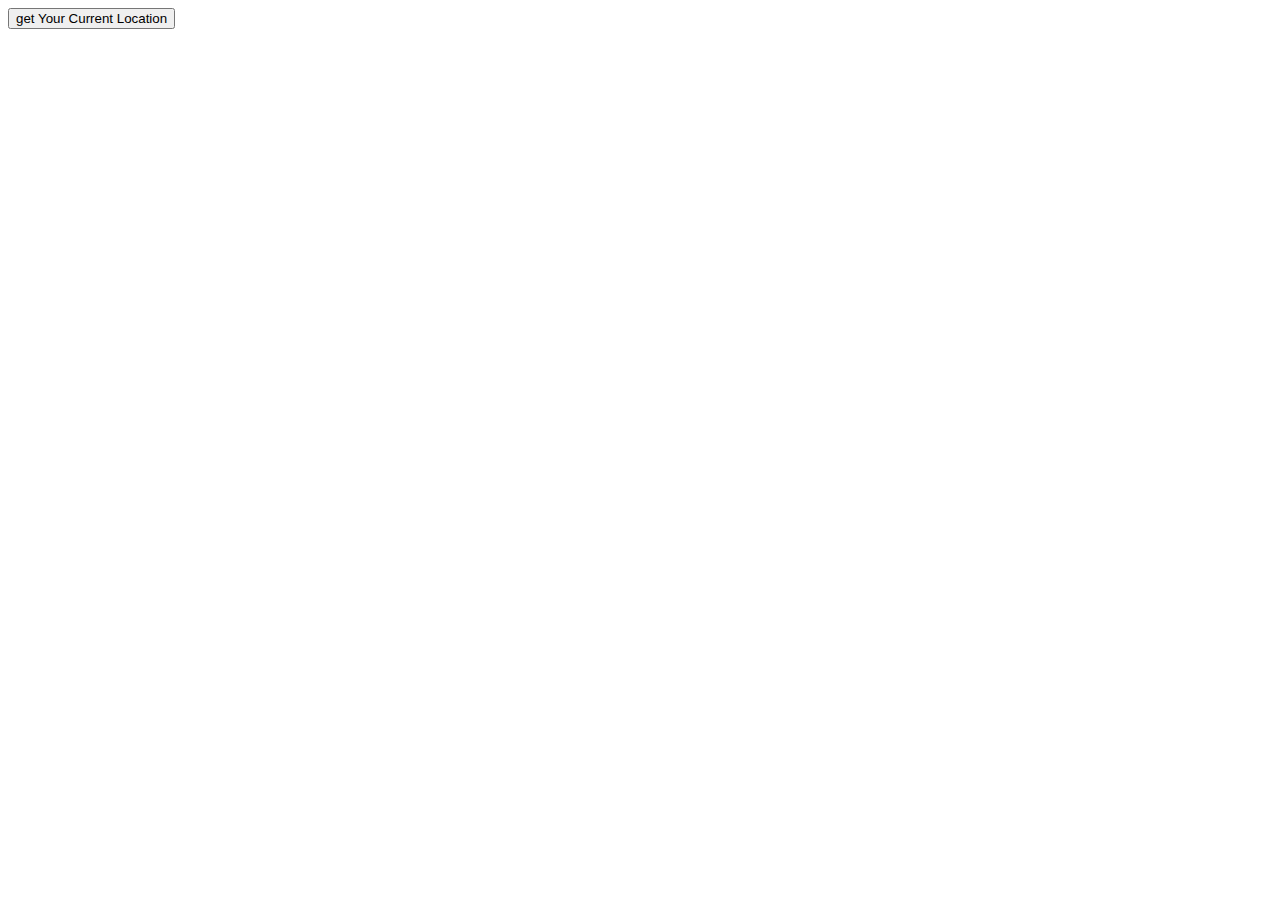
<file: currentlocation.html>
<!DOCTYPE html>
<html lang="en">
<head>
    <meta charset="UTF-8">
    <meta http-equiv="X-UA-Compatible" content="IE=edge">
    <meta name="viewport" content="width=device-width, initial-scale=1.0">
    <title>Current Location</title>
</head>
<body>
    <button onclick="getLocation()">get Your Current Location</button>

    <p id="demo"></p>

    <script>
        var x = document.getElementById("demo");

        function getLocation() {
            if (navigator.geolocation) {
                navigator.geolocation.getCurrentPosition(showPosition);
            } else {
                x.innerHTML = "Geolocation is not supported by this browser.";
            }
        }

        function showPosition(position) {
            x.innerHTML = "Latitude: " + position.coords.latitude +
                "<br>Longitude: " + position.coords.longitude + 
                "<br>Heading: " + position.coords.heading +
                "<br>Heading: "  + position.coords.altitude + ',' + position.coords.accuracy;
        }
    </script>
</body>
</html>
</file>
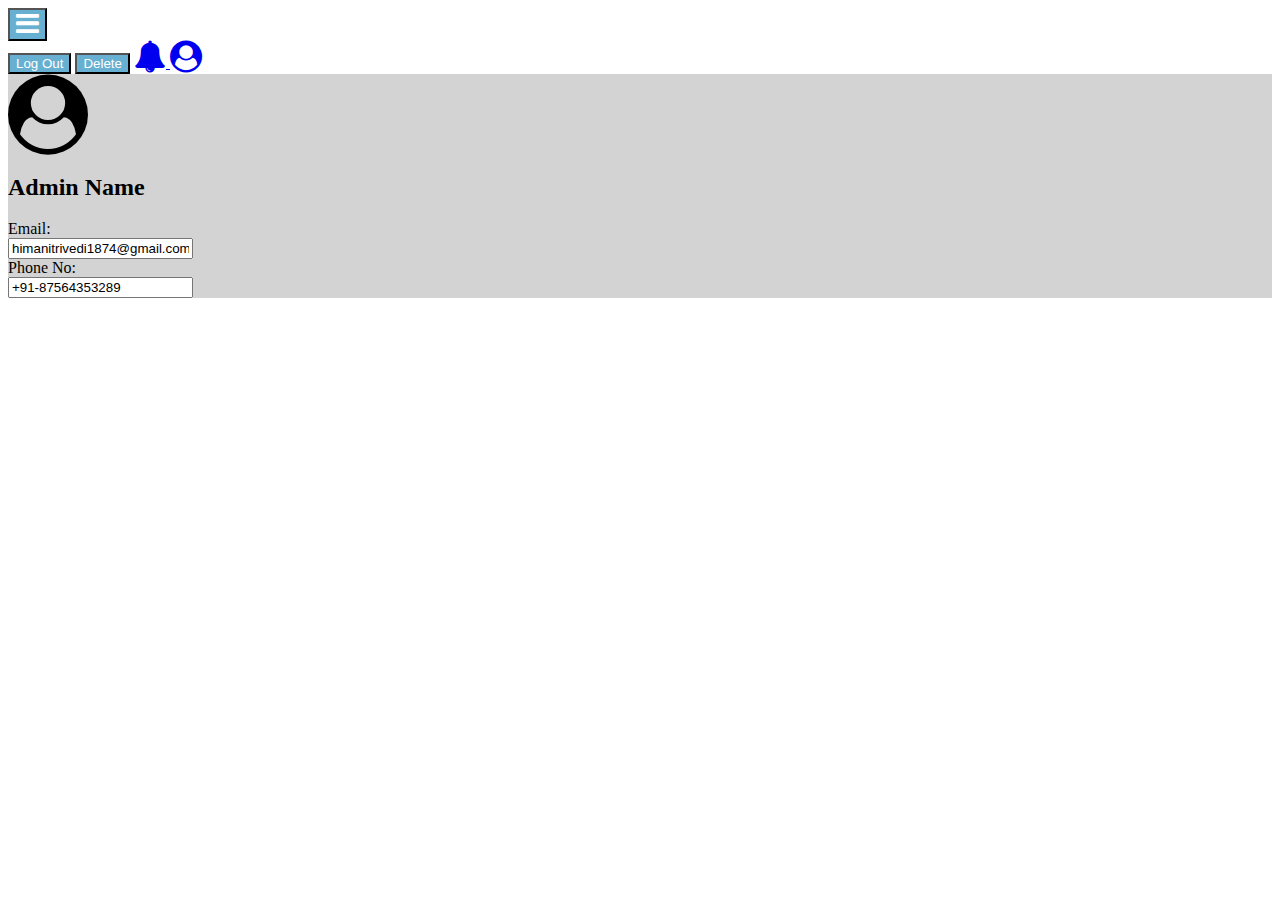
<file: Front-End/Admin/admin_home.html>
<!DOCTYPE html>
<html lang="en">

<head>
    <meta charset="UTF-8">
    <meta http-equiv="X-UA-Compatible" content="IE=edge">
    <meta name="viewport" content="width=device-width, initial-scale=1.0">

    <title>Admin Home</title>

    <link href="https://cdn.jsdelivr.net/npm/bootstrap@5.0.2/dist/css/bootstrap.min.css" rel="stylesheet"
        integrity="sha384-EVSTQN3/azprG1Anm3QDgpJLIm9Nao0Yz1ztcQTwFspd3yD65VohhpuuCOmLASjC" crossorigin="anonymous">
    <script src="https://cdn.jsdelivr.net/npm/bootstrap@5.0.2/dist/js/bootstrap.bundle.min.js"
        integrity="sha384-MrcW6ZMFYlzcLA8Nl+NtUVF0sA7MsXsP1UyJoMp4YLEuNSfAP+JcXn/tWtIaxVXM"
        crossorigin="anonymous"></script>
    <link rel="stylesheet" href="https://cdnjs.cloudflare.com/ajax/libs/font-awesome/4.7.0/css/font-awesome.min.css">
    <link rel="stylesheet" href="admin_style.css">
    <script src="https://ajax.googleapis.com/ajax/libs/jquery/3.5.1/jquery.min.js"></script>

</head>

<body>
    <div class="fluid-container">

        <!-- Notification Icon -->
        <nav class="navbar navbar-secondary bg-secondary">

            <div class="container-fluid">
                <button class="color" id="menus" onclick="slider();"><i class="fa fa-2x fa-bars"></i></button>

                <div class="end">
                    <button type="button" class="btn btn-secondary btn-lg color">Log Out</button>
                    <button type="button" class="btn btn-secondary btn-lg color">Delete</button>

                    <a class="navbar-brand text-dark bg-secondary" href="admin_notification.html">
                        <i class="fa fa-2x fa-bell"></i>
                    </a>

                    <a class="navbar-brand text-dark bg-secondary" href="admin_home.html">
                        <i class="fa fa-2x fa-user-circle"></i>
                    </a>
                </div>
            </div>
        </nav>

        <div class="container position-absolute start-0 menu" style="display: none;" id="menu">
            <ul>
                <ul>
                    <a href="#admininfo" class="navbar-brand color" onclick="update();">
                        <li>Update Profile</li>
                    </a>
                    <a href="#adminpassword" class="navbar-brand color" onclick="updatepassword();">
                        <li>Change Password</li>
                    </a>
                </ul>
                <li>
                    <h3>Nurse</h3>
                </li>
                <ul>
                    <a href="#location" class="navbar-brand color" onclick="locationpart();">
                        <li>Location</li>
                    </a>
                    <a href="" class="navbar-brand color">
                        <li>Services</li>
                    </a>
                    <a href="" class="navbar-brand color">
                        <li>Education</li>
                    </a>

                    <a href="home.html" class="navbar-brand color">
                        <li>
                            <h3>Home</h3>
                        </li>
                    </a>

                </ul>
                <li><button class="btn" onclick="slider();"><i class="fa fa-arrow-up"></i></button></li>
            </ul>
        </div>


        <div id="about"
            class="container tcolor d-flex justify-content-center align-items-center flex-column pt-3 mt-5 border border-dark border-4 rounded">

            <i class="fa fa-5x fa-user-circle"></i>
            <h2 id="Ad-name">Admin Name</h2>

            <!-- admininfo for admin details  -->
            <form action="#" id="admininfo" name="admin_info">
                <div class="container">

                    <div class="row g-3 align-items-center justify-content-center m-2" id="Adminname"
                        style="display: none;">
                        <div class="col-auto">
                            <label for="name" class="col-form-label">Name:</label>
                        </div>
                        <div class="col-auto">
                            <input type="text" id="Aname" name="A_name" class="form-control" value="Himani">
                        </div>
                    </div>

                    <div class="row g-3 align-items-center justify-content-center m-2">
                        <div class="col-auto">
                            <label for="mailid" class="col-form-label">Email:</label>
                        </div>
                        <div class="col-auto">
                            <input type="email" id="Amail" name="A_mail" class="form-control"
                                value="himanitrivedi1874@gmail.com" readonly>
                        </div>
                    </div>

                    <div class="row g-3 align-items-center justify-content-center m-2">
                        <div class="col-auto">
                            <label for="no" class="col-form-label">Phone No:</label>
                        </div>
                        <div class="col-auto">
                            <input type="tel" id="Aphoneno" name="A_phoneno" class="form-control"
                                value="+91-87564353289" readonly>
                        </div>
                    </div>

                </div>

                <button type="submit" class="color btn btn-secondary" style="display: none;" id="adminupdate"
                    name="admin_info">Update</button>

            </form>

            <!-- adminpassword for changing password -->
            <form action="#" id="adminpassword" name="admin_password" style="display:none;">
                <div class="container">
                    <div class="row g-3 align-items-center justify-content-center m-2">
                        <div class="col-auto">
                            <label for="Acurrentpassword" class="col-form-label">Current Password:</label>
                        </div>
                        <div class="col-auto">
                            <input type="password" id="Acurrentpassword" name="A_currentpassword" autocomplete
                                class="form-control">
                        </div>
                    </div>

                    <div class="row g-3 align-items-center justify-content-center m-2">
                        <div class="col-auto">
                            <label for="Anewpassword" class="col-form-label">New Password:</label>
                        </div>
                        <div class="col-auto">
                            <input type="password" id="Anewpassword" name="A_newpassword" autocomplete
                                class="form-control">
                        </div>
                    </div>
                </div>
                <button type="submit" class="color btn btn-secondary" id="passwordchange"
                    name="password_change">Change</button>
            </form>

            <!-- location -->
            <div class="container" id="location" style="display: none;">

                    <div class="row g-3 align-items-center justify-content-center m-2">
                        <div class="col-auto">
                            <label for="Acurrentpassword" class="col-form-label">Zones:</label>
                        </div>
                        <div class="col-auto">
                            <select class="form-select" aria-label="Default select example">
                                <option selected>Areas</option>
                                <option value="1">Maninagar</option>
                                <option value="2">Pangarapole</option>
                                <option value="3">Paldi</option>
                            </select>
                        </div>
                    </div>

                    <div class="row g-3 align-items-center justify-content-center m-2">
                        <div class="col-auto">
                            <label for="Acurrentpassword" class="col-form-label">Areas:</label>
                        </div>
                        <div class="col-auto">
                            <select class="form-select" aria-label="Default select example">
                                <option selected>Areas</option>
                                <option value="1">Maninagar</option>
                                <option value="2">Pangarapole</option>
                                <option value="3">Paldi</option>
                            </select>
                        </div>
                    </div>

                    <div class="row g-3 align-items-center justify-content-center m-2">
                        <div class="col-auto">
                            <label for="Acurrentpassword" class="col-form-label">Pincodes:</label>
                        </div>
                        <div class="col-auto">
                            <select class="form-select" aria-label="Default select example">
                                <option selected>Areas</option>
                                <option value="1">Maninagar</option>
                                <option value="2">Pangarapole</option>
                                <option value="3">Paldi</option>
                            </select>
                        </div>
                    </div>
                </div>
        </div>

        
</body>
<script>

    function slider() {
        $('#menu').slideToggle();
        document.getElementById('about').style.width = "60%";
    }

    function update() {
        if(document.getElementById('admininfo').style.display == "none"){
            document.getElementById('admininfo').style.display="block";
        }
        if(document.getElementById('adminpassword').style.display == "block"){
            document.getElementById('adminpassword').style.display="none";
        }
        var loc=document.getElementById('location');
        if(loc.style.display !="none"){
            loc.style.display="none";
        }


        document.getElementById('adminupdate').style.display = "block";
        document.getElementById('Amail').removeAttribute('readonly');
        document.getElementById('Aphoneno').removeAttribute('readonly');
        document.getElementById('Adminname').style.display = "flex";
        document.getElementById('Aname').focus();
        document.getElementById('Ad-name').style.display = "none";
    }

    function updatepassword() {
        var adinfo=document.getElementById('admininfo');
        if(adinfo.style.display != "none")
            adinfo.style.display = "none";

        var adpass=document.getElementById('adminpassword');
        if(adpass.style.display != "block")
            adpass.style.display = "block";

        var loc=document.getElementById('location');
        if(loc.style.display !="none"){
            loc.style.display="none";
        }

    }

    function locationpart() {
        var about=document.getElementById('admininfo');
        about.style.display="none";
        var loc=document.getElementById('location');
        loc.style.display="block";
        console.log("in location");
    }
</script>

</html>
</file>
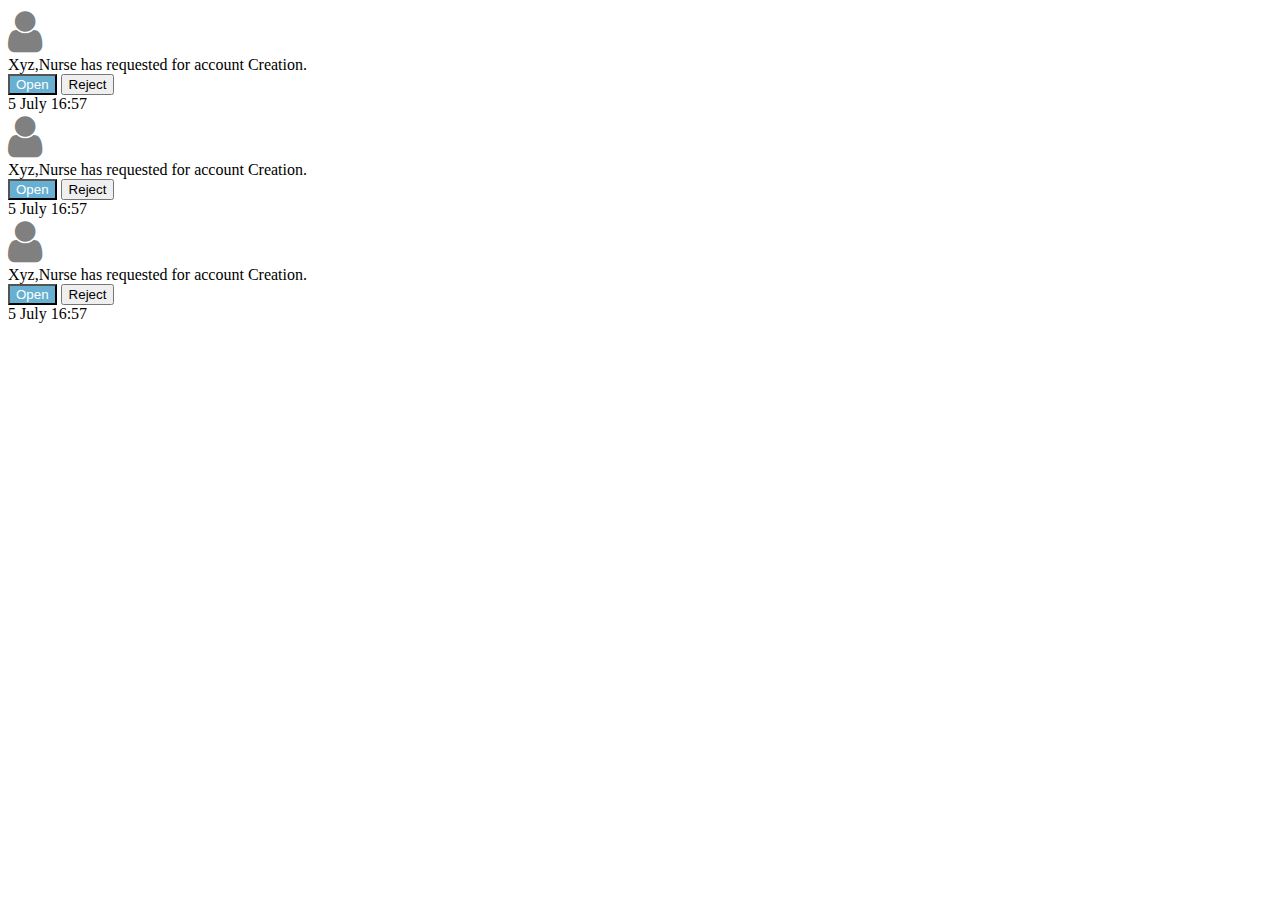
<file: Front-End/Admin/admin_notification.html>
<!DOCTYPE html>
<html lang="en">

<head>
    <meta charset="UTF-8">
    <meta http-equiv="X-UA-Compatible" content="IE=edge">
    <meta name="viewport" content="width=device-width, initial-scale=1.0">
    <title>Admin - Notification</title>

    <link href="https://cdn.jsdelivr.net/npm/bootstrap@5.0.2/dist/css/bootstrap.min.css" rel="stylesheet"
        integrity="sha384-EVSTQN3/azprG1Anm3QDgpJLIm9Nao0Yz1ztcQTwFspd3yD65VohhpuuCOmLASjC" crossorigin="anonymous">
    <script src="https://cdn.jsdelivr.net/npm/bootstrap@5.0.2/dist/js/bootstrap.bundle.min.js"
        integrity="sha384-MrcW6ZMFYlzcLA8Nl+NtUVF0sA7MsXsP1UyJoMp4YLEuNSfAP+JcXn/tWtIaxVXM"
        crossorigin="anonymous"></script>
    <link rel="stylesheet" href="https://cdnjs.cloudflare.com/ajax/libs/font-awesome/4.7.0/css/font-awesome.min.css">
    <link rel="stylesheet" href="admin_style.css">
</head>

<body>
    <div class="fluid-container">

        <!-- Notification1 -->
        <div class="fluid-container border border-3 border-secondary d-flex flex-row p-1">
            <i class="fa fa-3x fa-user ms-3 user"></i>

            <div class="info h5 ms-4 mt-2" id="reqInfo">
                Xyz,Nurse has requested for account Creation.
            </div>

            <div class="end d-flex position-absolute end-0 me-3">
                <button type="button" class="btn color btn-lg mx-2" id="openReq">Open</button>
                <button type="button" class="btn btn-danger btn-lg mx-2" id="rejectReq">Reject</button>

                <div class="time mt-2 h6 border rounded-pill border-4" id="notificationTime1">
                    <i class="fa fa-2x fa-clock"></i>
                </div>
            </div>
        </div>

        <!-- Notification2 -->
        <div class="fluid-container border border-3 border-secondary d-flex flex-row p-1">
            <i class="fa fa-3x fa-user user ms-3"></i>

            <div class="info h5 ms-4 mt-2" id="reqInfo">
                Xyz,Nurse has requested for account Creation.
            </div>

            <div class="end d-flex position-absolute end-0 me-3">
                <button type="button" class="btn color btn-lg mx-2" id="openReq">Open</button>
                <button type="button" class="btn btn-danger btn-lg mx-2" id="rejectReq">Reject</button>

                <div class="time mt-2 h6 border rounded-pill border-4" id="notificationTime2">
                    <i class="fa fa-2x fa-clock"></i>
                </div>
            </div>
        </div>

        <!-- Notification3 -->
        <div class="fluid-container border border-3 border-secondary d-flex flex-row p-1">
            <i class="fa fa-3x fa-user user ms-3 "></i>

            <div class="info h5 ms-4 mt-2" id="reqInfo">
                Xyz,Nurse has requested for account Creation.
            </div>

            <div class="end d-flex position-absolute end-0 me-3">
                <button type="button" class="btn color btn-lg mx-2" id="openReq">Open</button>
                <button type="button" class="btn btn-danger btn-lg mx-2" id="rejectReq">Reject</button>

                <div class="time mt-2 h6 border rounded-pill border-4" id="notificationTime3">
                    <i class="fa fa-2x fa-clock"></i>
                </div>
            </div>
        </div>


    </div>

</body>
<script>
    function gettime(id) {
        notificationTime = document.getElementById(id);

        time = new Date();
        const monthNames = ["January", "February", "March", "April", "May", "June",
            "July", "August", "September", "October", "November", "December"
        ];

        month = monthNames[time.getMonth()];

        timestr = time.getDay() + " " + month + " " + time.getHours() + ":" + time.getMinutes();

        notificationTime.innerText = timestr;
    }

    gettime('notificationTime3');
    gettime('notificationTime2');
    gettime('notificationTime1');


</script>

</html>
</file>
<file: Front-End/Admin/admin_style.css>
.color{
    background-color: rgb(103, 176, 209);
    color: white;
}

.tcolor{
    color: black;
    background-color: lightgray;
}

.user{
    /* color: rgb(103, 176, 209); */
    color: grey;
}

.menu{
    background-color:rgb(103, 176, 209);
    width: 200px;
    height: 100%;
}

.menu ul{
    list-style-type: none;
    margin: 0;
    padding: 0%;
}

.menu li{
    padding: 0;
}

.menu li a {
    display: block;
    background-color: #dddddd;
  }

.changeflex{
    display: flex;
}

.changeblock{
    display: block;
}
</file>
